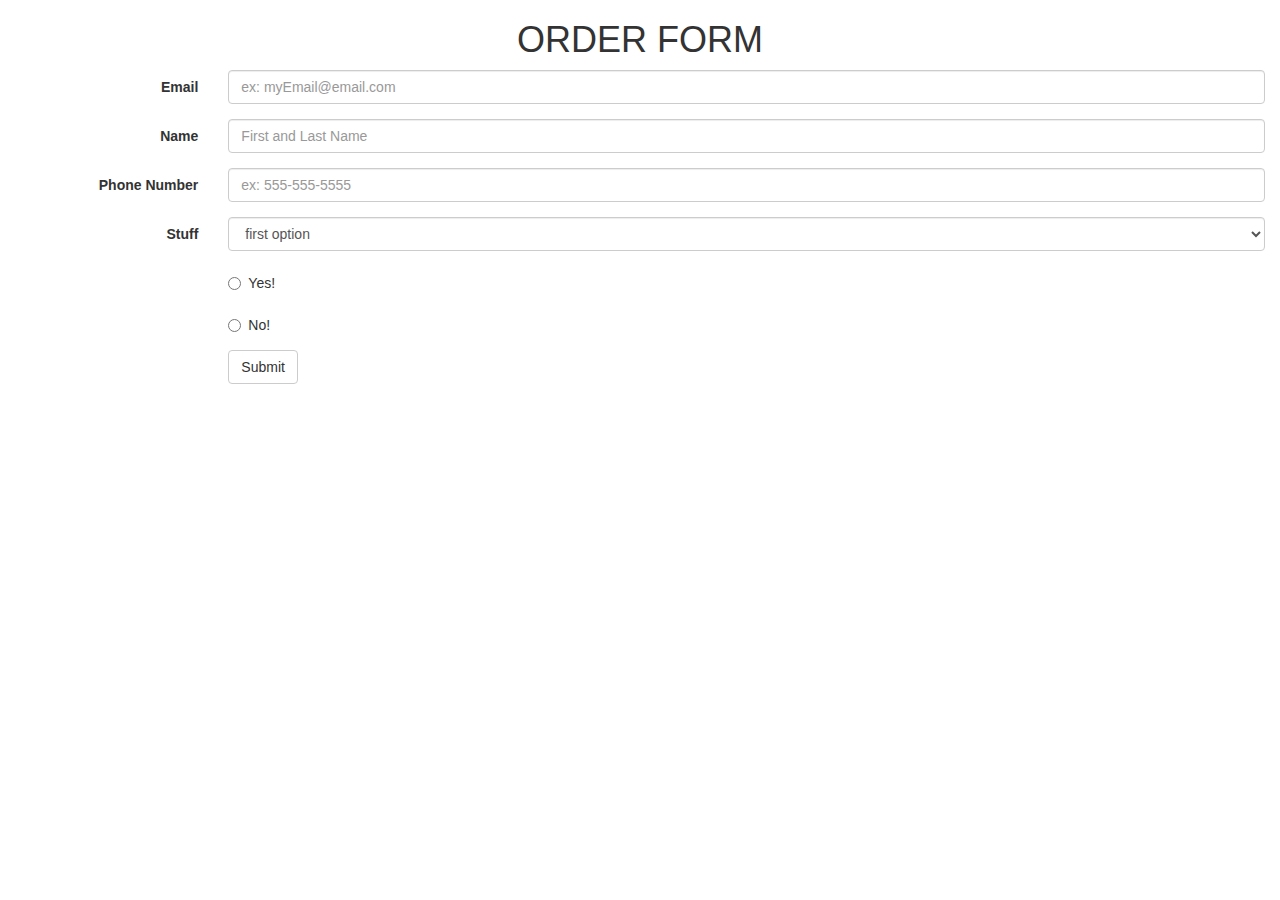
<file: index.html>
<!DOCTYPE html>
<html lang="en">
  <head>
    <!-- Project: Validating a form
    Dev: Justin Mangan
    Date: 4 Oct 2017 -->
    <meta charset="utf-8">
    <meta http-equiv="X-UA-Compatible" content="IE=edge">
    <meta name="viewport" content="width=device-width, initial-scale=1">
    <!-- The above 3 meta tags *must* come first in the head; any other head content must come *after* these tags -->
    <title>Form Validation</title>

    <link rel="stylesheet" href="https://maxcdn.bootstrapcdn.com/bootstrap/3.3.7/css/bootstrap.min.css"
    integrity="sha384-BVYiiSIFeK1dGmJRAkycuHAHRg32OmUcww7on3RYdg4Va+PmSTsz/K68vbdEjh4u" crossorigin="anonymous">
    <link rel="stylesheet" href="validate.css">
    <!-- Bootstrap -->
    <!-- <link href="css/bootstrap.min.css" rel="stylesheet"> -->
    <!-- HTML5 shim and Respond.js for IE8 support of HTML5 elements and media queries -->
    <!-- WARNING: Respond.js doesn't work if you view the page via file:// -->
    <!--[if lt IE 9]>
      <script src="https://oss.maxcdn.com/html5shiv/3.7.3/html5shiv.min.js"></script>
      <script src="https://oss.maxcdn.com/respond/1.4.2/respond.min.js"></script>
    <![endif]-->
  </head>

    <body>
      <div class="container-fluid">
        <div class="container-fluid text-center">
          <h1 class="header">ORDER FORM</h1>
        </div>
        <form class="form-horizontal" novalidate="novalidate" method="get" action="thankYou.html" id="form1">
          <div class="form-group">
            <label for="inputEmail" class="col-sm-2 control-label">Email</label>
            <div class="col-sm-10">
              <input type="email" class="form-control" id="inputEmail" name="email" placeholder="ex: myEmail@email.com">
            </div>
            <div class="container-fluid text-center" id="errorMsg1"></div>
          </div>
          <div class="form-group">
            <label for="inputName" class="col-sm-2 control-label">Name</label>
            <div class="col-sm-10">
              <input type="text" class="form-control" id="inputName" name="name" placeholder="First and Last Name">
            </div>
            <div class="container-fluid text-center" id="errorMsg2"></div>
          </div>
          <div class="form-group">
            <label for="inputPhone" class="col-sm-2 control-label">Phone Number</label>
            <div class="col-sm-10">
              <input type="text" class="form-control" id="inputPhone" name="phone" placeholder="ex: 555-555-5555">
            </div>
            <div class="container-fluid text-center" id="errorMsg3"></div>
          </div>
          <div class="form-group">
            <label for="selectOption" class="col-sm-2 control-label">Stuff</label>
            <div class="col-sm-10">
              <select class="form-control" id="selectOption" name="selection">
                <option>first option</option>
                <option>second option</option>
                <option>third option</option>
              </select>
            </div>
          </div>
          <div class="form-group">
            <div class="col-sm-offset-2 col-sm-10">
              <div class="radio">
                <label>
                  <input type="radio" name="optionRadio" id="radioChoice1" value="option1">
                  Yes!
                </label>
              </div>
            </div>
          </div>
          <div class="form-group">
            <div class="col-sm-offset-2 col-sm-10">
              <div class="radio">
                <label>
                  <input type="radio" name="optionRadio" id="radioChoice2" value="option2">
                  No!
                </label>
              </div>
            </div>
          </div>
          <div class="container-fluid text-center" id="errorMsg4"></div>
          <div class="form-group">
            <div class="col-sm-offset-2 col-sm-10">
              <button type="submit" class="btn btn-default">Submit</button>
            </div>
          </div>
        </form>
        <div class="container-fluid text-center" id="errorMsg5"></div>
      </div>

    <!-- jQuery (necessary for Bootstrap's JavaScript plugins) -->
    <script src="https://ajax.googleapis.com/ajax/libs/jquery/1.12.4/jquery.min.js"></script>
    <!-- Include all compiled plugins (below), or include individual files as needed -->
    <!-- Latest compiled and minified JavaScript -->
    <script src="https://maxcdn.bootstrapcdn.com/bootstrap/3.3.7/js/bootstrap.min.js"
    integrity="sha384-Tc5IQib027qvyjSMfHjOMaLkfuWVxZxUPnCJA7l2mCWNIpG9mGCD8wGNIcPD7Txa" crossorigin="anonymous"></script>
    <!-- <script src="js/bootstrap.min.js"></script> -->
    <script src="validate.js"></script>
  </body>
</html>
</file>
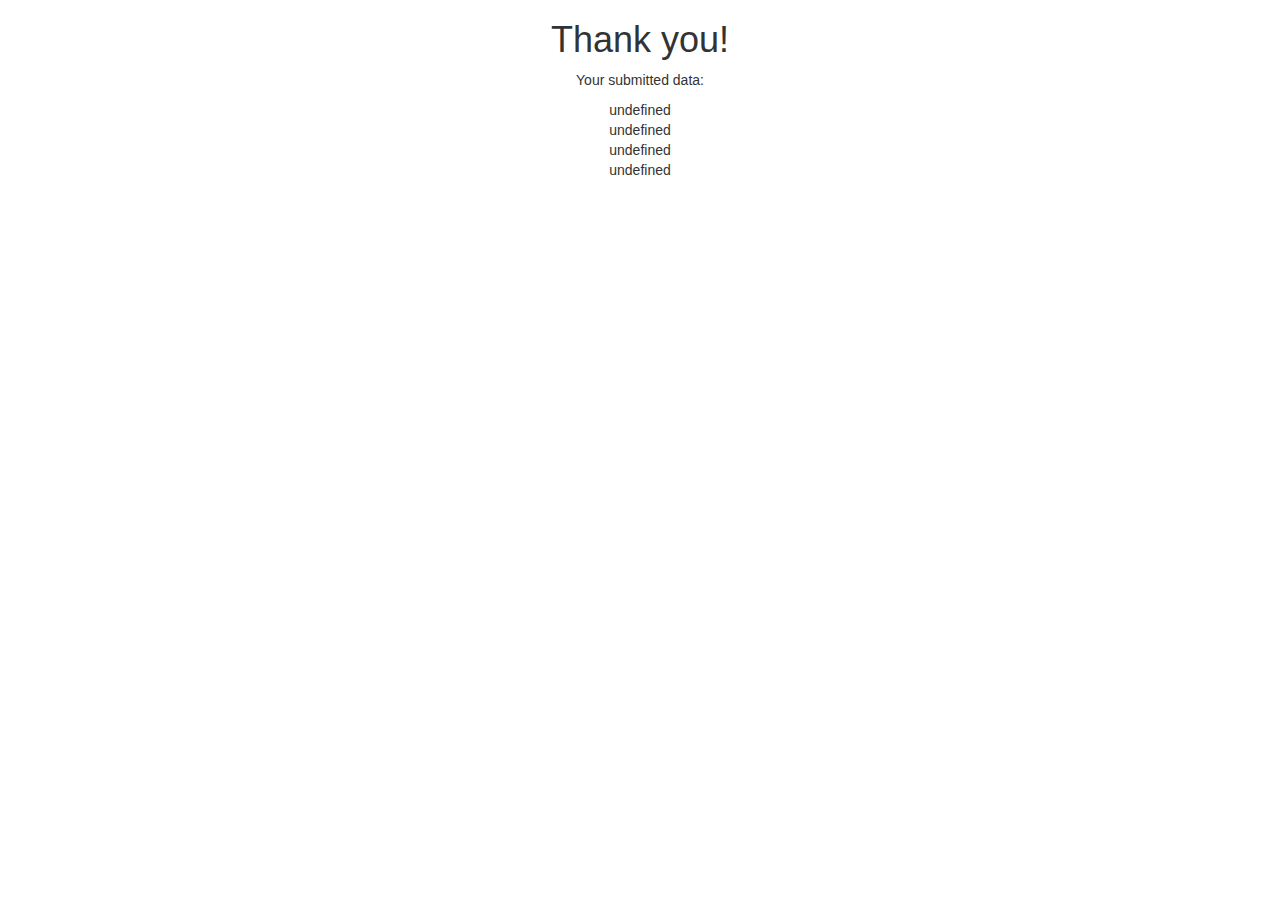
<file: thankYou.html>
<!DOCTYPE html>
<html lang="en">
  <head>
    <!-- Project: Validating a form
    Dev: Justin Mangan
    Date: 4 Oct 2017 -->
    <meta charset="utf-8">
    <meta http-equiv="X-UA-Compatible" content="IE=edge">
    <meta name="viewport" content="width=device-width, initial-scale=1">
    <!-- The above 3 meta tags *must* come first in the head; any other head content must come *after* these tags -->
    <title>Thank You</title>

    <link rel="stylesheet" href="https://maxcdn.bootstrapcdn.com/bootstrap/3.3.7/css/bootstrap.min.css"
    integrity="sha384-BVYiiSIFeK1dGmJRAkycuHAHRg32OmUcww7on3RYdg4Va+PmSTsz/K68vbdEjh4u" crossorigin="anonymous">
    <link rel="stylesheet" href="validate.css">
    <!-- Bootstrap -->
    <!-- <link href="css/bootstrap.min.css" rel="stylesheet"> -->
    <!-- HTML5 shim and Respond.js for IE8 support of HTML5 elements and media queries -->
    <!-- WARNING: Respond.js doesn't work if you view the page via file:// -->
    <!--[if lt IE 9]>
      <script src="https://oss.maxcdn.com/html5shiv/3.7.3/html5shiv.min.js"></script>
      <script src="https://oss.maxcdn.com/respond/1.4.2/respond.min.js"></script>
    <![endif]-->
  </head>

    <body>
      <div class="container-fluid text-center">
        <h1>Thank you!</h1>
        <p>Your submitted data:</p>
      </div>
      <div class="container-fluid text-center" id="email"></div>
      <div class="container-fluid text-center" id="name"></div>
      <div class="container-fluid text-center" id="phone"></div>
      <div class="container-fluid text-center" id="select"></div>
      <div class="container-fluid text-center" id="radio"></div>

    <script>
		var first = getUrlVars()["name"];
		var second = getUrlVars()["phone"];
		var third = getUrlVars()["selection"];
		var fourth = getUrlVars()["optionRadio"];
		
		function getUrlVars() {
		var vars = {};
		var parts = window.location.href.replace(/[?&]+([^=&]+)=([^&]*)/gi, function(m,key,value) {
		vars[key] = value;
		});
		return vars;
		}
		
      document.getElementById("email").innerHTML =  first;      <!--window.location.search;-->
	  document.getElementById("name").innerHTML =  second;
	  document.getElementById("phone").innerHTML =  third;
	  document.getElementById("radio").innerHTML =  fourth;
    </script>

    <!-- jQuery (necessary for Bootstrap's JavaScript plugins) -->
    <script src="https://ajax.googleapis.com/ajax/libs/jquery/1.12.4/jquery.min.js"></script>
    <!-- Include all compiled plugins (below), or include individual files as needed -->
    <!-- Latest compiled and minified JavaScript -->
    <script src="https://maxcdn.bootstrapcdn.com/bootstrap/3.3.7/js/bootstrap.min.js"
    integrity="sha384-Tc5IQib027qvyjSMfHjOMaLkfuWVxZxUPnCJA7l2mCWNIpG9mGCD8wGNIcPD7Txa" crossorigin="anonymous"></script>
    <!-- <script src="js/bootstrap.min.js"></script> -->
    <script src="validate.js"></script>
    </body>
</html>
</file>
<file: validate.css>
/*validate.css*/

#errorMsg1, #errorMsg2, #errorMsg3, #errorMsg4, #errorMsg5 {
  color: red;
}
</file>
